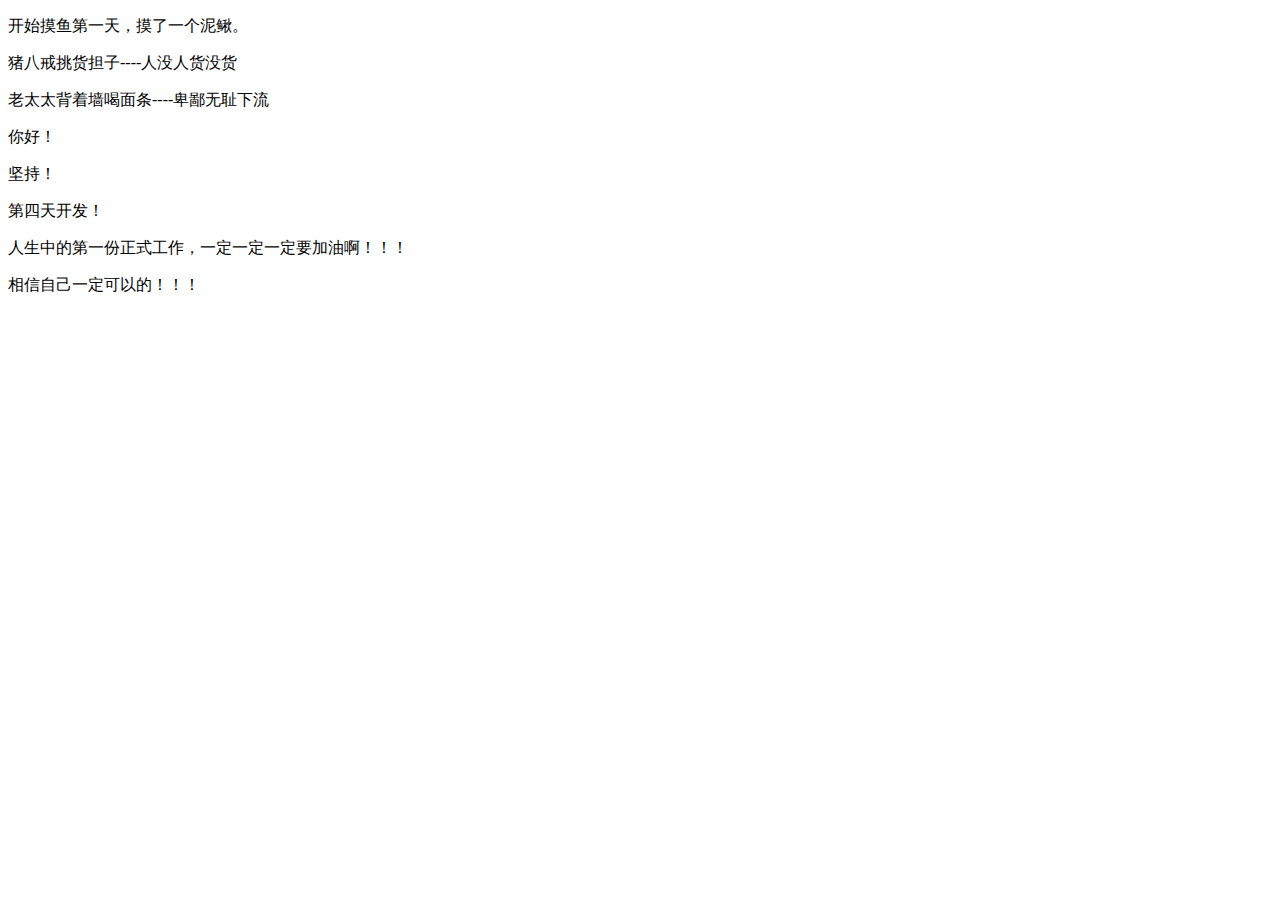
<file: index.html>
<!DOCTYPE html>
<html lang="en">

<head>
  <meta charset="UTF-8">
  <meta name="viewport" content="width=device-width, initial-scale=1.0">
  <title>Document</title>
</head>

<body>
  <p>
    开始摸鱼第一天，摸了一个泥鳅。
  </p>
  <div>
    猪八戒挑货担子----人没人货没货
  </div>
  <p>
    老太太背着墙喝面条----卑鄙无耻下流
  </p>
  <p>
    你好！
  </p>
  <p>
    坚持！
  </p>
  <p>
    第四天开发！
  </p>
  <p>
    人生中的第一份正式工作，一定一定一定要加油啊！！！
  </p>
  <p>
    相信自己一定可以的！！！
  </p>
</body>

</html>
</file>
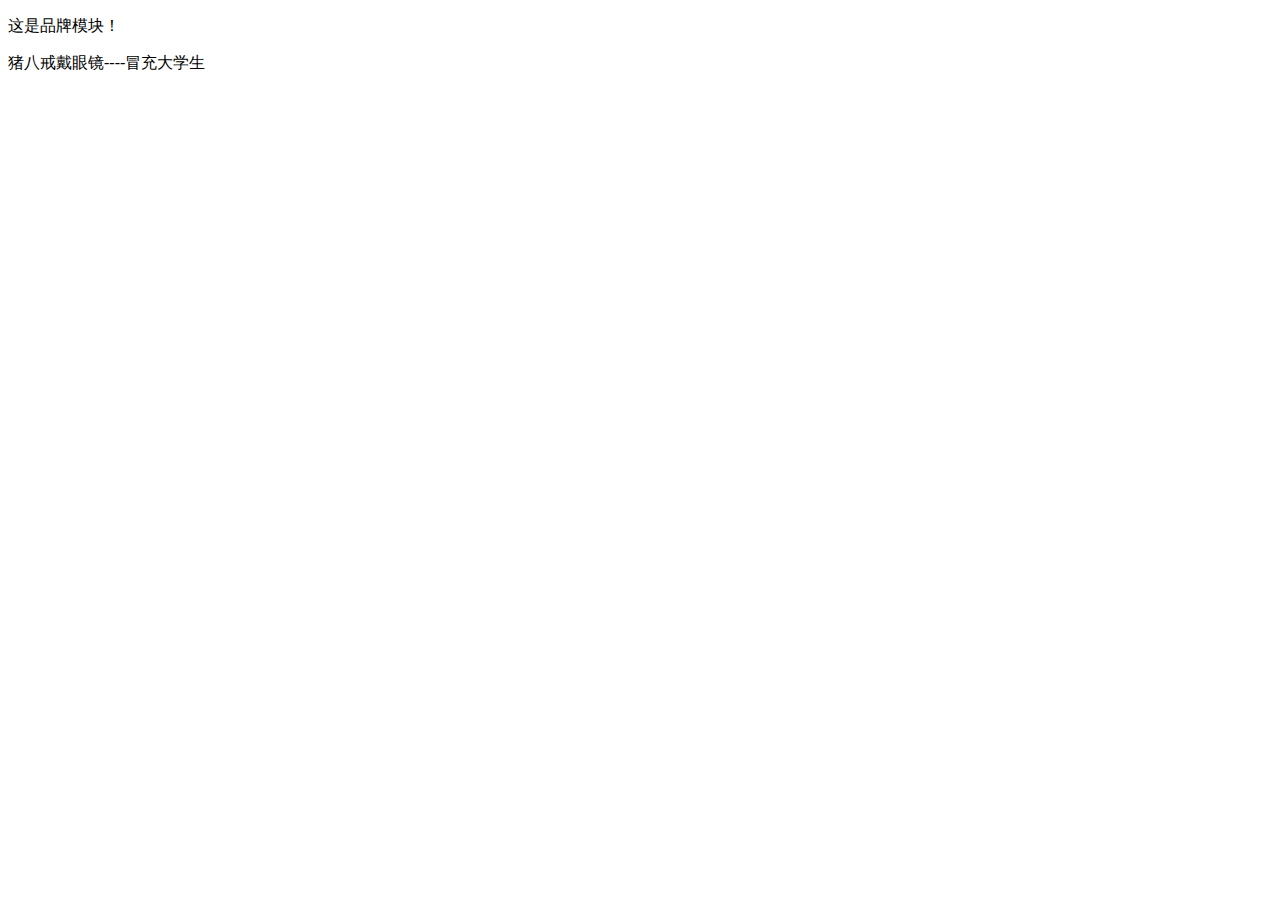
<file: brand.html>
<!DOCTYPE html>
<html lang="en">

<head>
  <meta charset="UTF-8">
  <meta name="viewport" content="width=device-width, initial-scale=1.0">
  <title>Document</title>
</head>

<body>
  <p>这是品牌模块！</p>
  <p>猪八戒戴眼镜----冒充大学生</p>
</body>

</html>
</file>
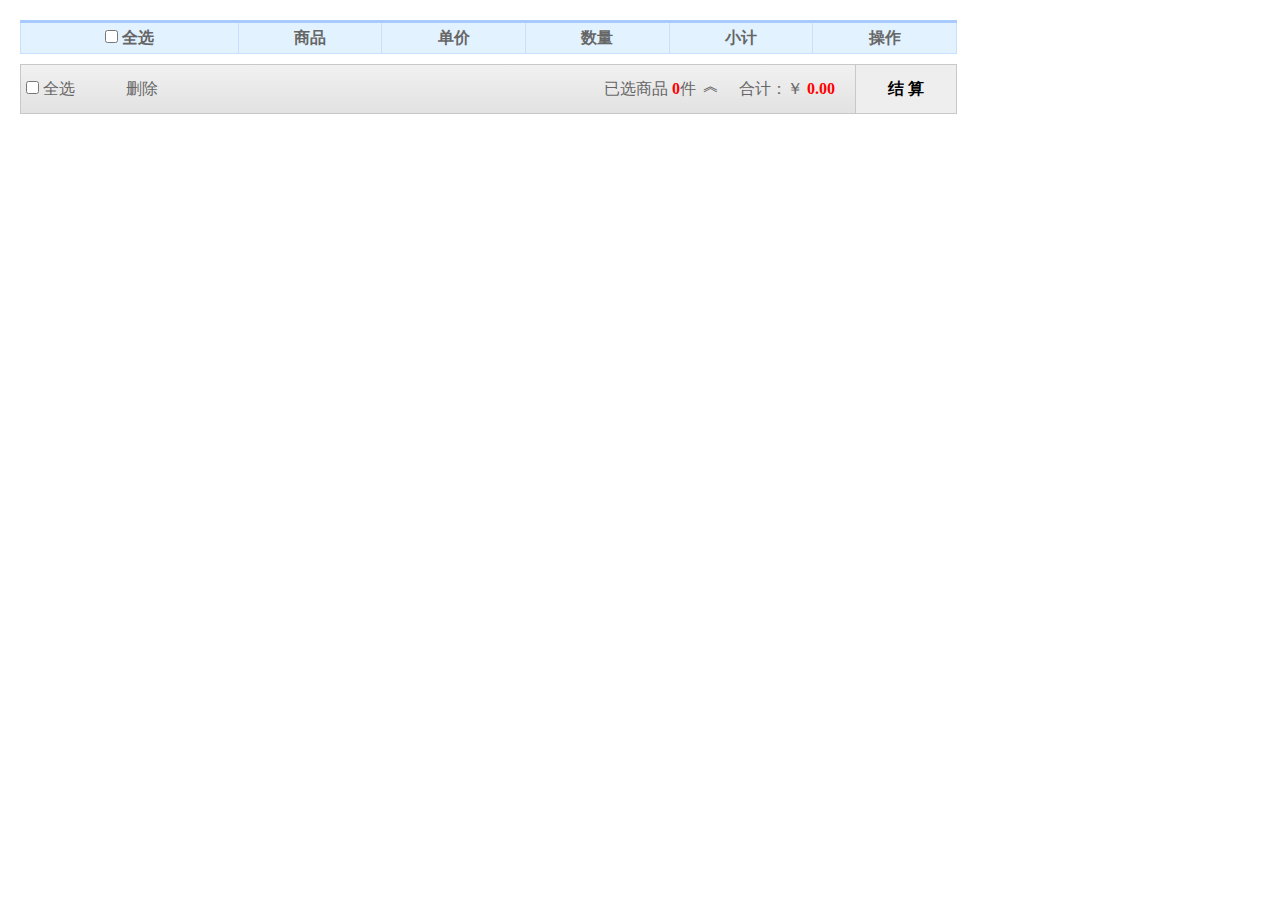
<file: cart/购物车-列表.html>
<!DOCTYPE html>
<html lang="en">

<head>
  <meta charset="UTF-8">
  <meta name="viewport" content="width=device-width, initial-scale=1.0">
  <title>Document</title>
  <link rel="stylesheet" href="./css/cart.css">
</head>

<body>
  <table id="cartTable">
    <thead>
      <tr>
        <th>
          <label>
            <input class="check-all check" type="checkbox" all-key='1' />&nbsp;全选</label>
        </th>
        <th>商品</th>
        <th>单价</th>
        <th>数量</th>
        <th>小计</th>
        <th>操作</th>
      </tr>
    </thead>
    <tbody>
      <!-- <tr>
            <td class="checkbox"><input class="check-one check" type="checkbox"/ onclick="goodsCheck(this)"></td>
            <td class="goods"><img src="images/1.jpg" alt=""/><span>Casio/卡西欧 EX-TR350</span></td>
            <td class="price">5999.88</td>
            <td class="count">
                <span class="reduce"></span>
                <input class="count-input" type="text" value="1"/>
                <span class="add">+</span></td>
            <td class="subtotal">5999.88</td>
            <td class="operation"><span class="delete">删除</span></td>
        </tr> -->



    </tbody>
  </table>

  <div class="foot" id="foot">
    <label class="fl select-all">
      <input type="checkbox" class="check-all check" all-key='0' />&nbsp;全选</label>
    <a class="fl delete" id="deleteAll" href="javascript:;">删除</a>
    <div class="fr closing">结 算</div>
    <div class="fr total">合计：￥
      <span id="priceTotal">0.00</span>
    </div>
    <div class="fr selected" id="selected">已选商品
      <span id="selectedTotal">0</span>件
      <span class="arrow up">︽</span>
      <span class="arrow down">︾</span>
    </div>
    <div class="selected-view">
      <div id="selectedViewList" class="clearfix">
        <!--<div><img src="images/1.jpg"><span>取消选择</span></div>-->
      </div>
      <span class="arrow">◆
        <span>◆</span>
      </span>
    </div>
  </div>
  <script src="./js/lib.js"></script>
  <script src="./js/ajax.js"></script>
  <script src="./js/cart.js"></script>
</body>

</html>
</file>
<file: cart/css/cart.css>
* {
  margin: 0;
  padding: 0;
}
a {
  color: #666;
  text-decoration: none;
}
body {
  padding: 20px;
  color: #666;
}
.fl{
  float: left;
}
.fr {
  float: right;
}
table {
  border-collapse: collapse;
  border-spacing: 0;
  border: 0;
  text-align: center;
  width: 937px;
}
th, td {
  border: 1px solid #CADEFF;
}
th {
  background: #e2f2ff;
  border-top: 3px solid #a7cbff;
  height: 30px;
}
td {
  padding: 10px;
  color: #444;
}
tbody tr:hover {
  background: RGB(238,246,255);
}
.checkbox {
  width: 60px;
}
.goods {
  width: 300px;
}
.goods span {
  width: 180px;
  margin-top: 20px;
  text-align: left;
  float: left;
}
.price {
  width: 130px;
}
.count {
  width: 90px;
}
.count .add, .count input, .count .reduce {
  float: left;
  margin-right: -1px;
  position: relative;
  z-index: 0;
}
.count .add, .count .reduce {
  height: 23px;
  width: 17px;
  border: 1px solid #e5e5e5;
  background: #f0f0f0;
  text-align: center;
  line-height: 23px;
  color: #444;
}
.count .add:hover, .count .reduce:hover {
  color: #f50;
  z-index: 3;
  border-color: #f60;
  cursor: pointer;
}
.count input {
  width: 50px;
  height: 15px;
  line-height: 15px;
  border: 1px solid #aaa;
  color: #343434;
  text-align: center;
  padding: 4px 0;
  background-color: #fff;
  z-index: 2;
}
.subtotal {
  width: 150px;
  color: red;
  font-weight: bold;
}
.operation {
  width: 80px;
}
.operation span:hover, a:hover {
  cursor: pointer;
  color: red;
  text-decoration: underline;
}
img {
  width: 100px;
  height: 80px;
  /*border: 1px solid #ccc;*/
  margin-right: 10px;
  float: left;
}

.foot {
  width: 935px;
  margin-top: 10px;
  color: #666;
  height: 48px;
  border: 1px solid #c8c8c8;
  background-color: #eaeaea;
  background-image:linear-gradient(RGB(241,241,241),RGB(226,226,226));
  position: relative;
  z-index: 8;
}
.foot div, .foot a {
  line-height: 48px;
  height: 48px;
}
.foot .select-all {
  width: 100px;
  height: 48px;
  line-height: 48px;
  padding-left: 5px;
  color: #666;
}
.foot .closing {
  border-left: 1px solid #c8c8c8;
  width: 100px;
  text-align: center;
  color: #000;
  font-weight: bold;
  background: RGB(238,238,238);
  cursor: pointer;
}
.foot .total{
  margin: 0 20px;
  cursor: pointer;
}
.foot  #priceTotal, .foot #selectedTotal {
  color: red;
  font-family: "Microsoft Yahei";
  font-weight: bold;
}
.foot .selected {
  cursor: pointer;
}
.foot .selected .arrow {
  position: relative;
  top:-3px;
  margin-left: 3px;
}
.foot .selected .down {
  position: relative;
  top:3px;
  display: none;
}
.show .selected .down {
  display: inline;
}
.show .selected .up {
  display: none;
}
.foot .selected:hover .arrow {
  color: red;
}
.foot .selected-view {
  width: 935px;
  border: 1px solid #c8c8c8;
  position: absolute;
  height: auto;
  background: #ffffff;
  z-index: 9;
  bottom: 48px;
  left: -1px;
  display:none;
}
.show .selected-view {
  display: block;
}
.foot .selected-view div{
  height: auto;
}
.foot .selected-view .arrow {
  font-size: 16px;
  line-height: 100%;
  color:#c8c8c8;
  position: absolute;
  right: 330px;
  bottom: -9px;
}
.foot .selected-view .arrow span {
  color: #ffffff;
  position: absolute;
  left: 0px;
  bottom: 1px;
}
#selectedViewList {
  padding: 20px;
  margin-bottom: -20px;
}
#selectedViewList div{
  display: inline-block;
  position: relative;
  width: 100px;
  height: 80px;
  border: 1px solid #ccc;
  margin: 10px;
}
#selectedViewList div span {
  display: none;
  color: #ffffff;
  font-size: 12px;
  position: absolute;
  top: 0px;
  right: 0px;
  width: 60px;
  height: 18px;
  line-height: 18px;
  text-align: center;
  background: RGBA(0,0,0,.5);
  cursor: pointer;
}
#selectedViewList div:hover span {
  display: block;
}
</file>
